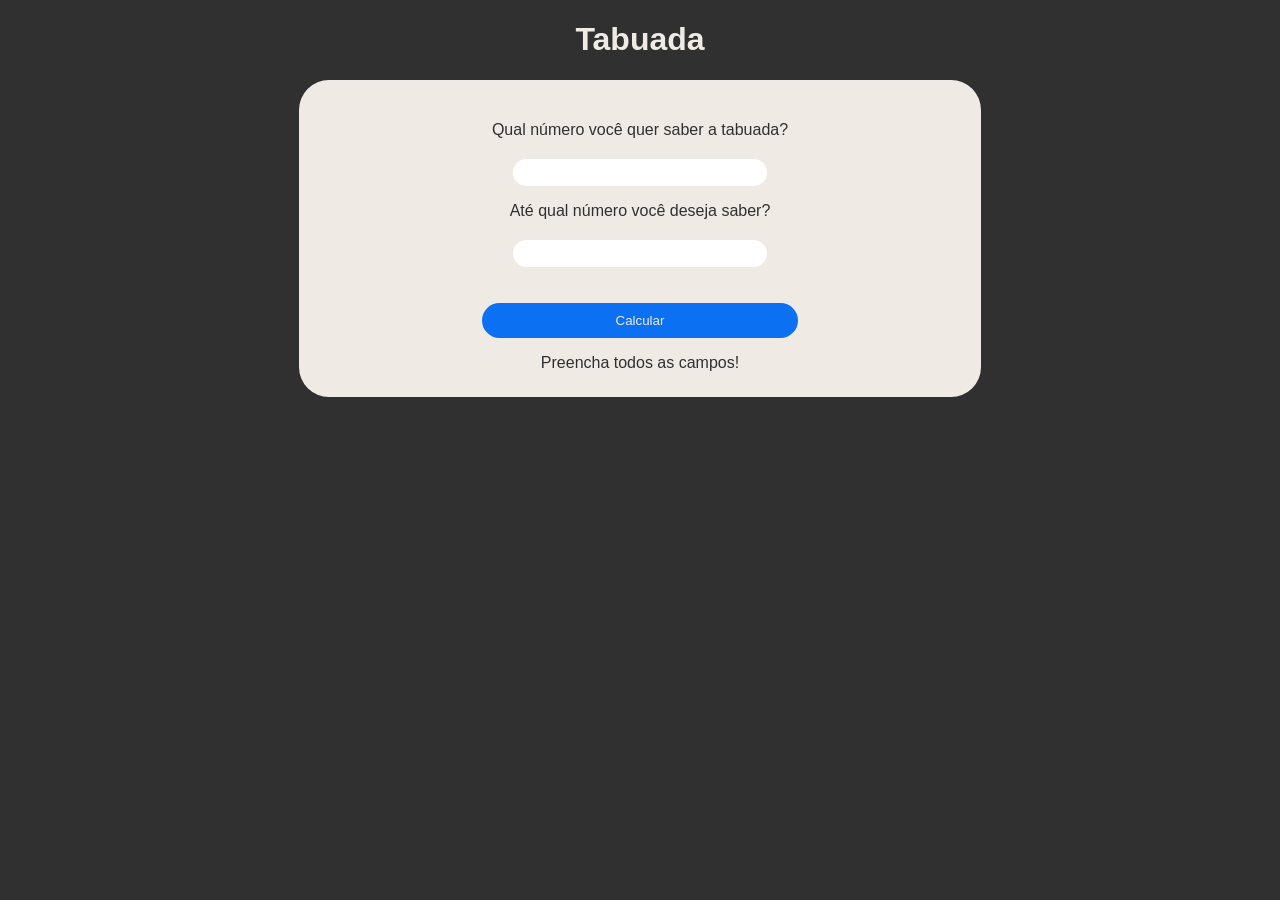
<file: Tabuada/tabuada.html>
<!DOCTYPE html>
<html lang="pt-br">
<head>
    <meta charset="UTF-8">
    <meta http-equiv="X-UA-Compatible" content="IE=edge">
    <meta name="viewport" content="width=device-width, initial-scale=1.0">
    <title>Tabuada Calculadora</title>
    <link rel="stylesheet" href="style.css">
</head>
<body>
    <header>
        <h1>Tabuada</h1>
    </header>
    <section>
        <div>
            <p>
                Qual número você quer saber a tabuada?<br>
                <input type="number" class="form" id="num"> 
            </p>
            <p>
                Até qual número você deseja saber?<br>
                <input type="number" class="form" id="end">
            </p>
            <p>
                <input type="button" id="botao" value="Calcular" onclick="tabuada()">
            </p>

        </div>
        <div id="resposta">
            Preencha todos as campos!
        </div>
    </section>
    <script src="tabuada_script.js"></script>
</body>
</html>
</file>
<file: Tabuada/style.css>
body{
    background-color:rgb(48, 48, 48);
    color: rgb(239, 235, 228);
    text-align: center;
    font-family: Verdana, Geneva, Tahoma, sans-serif;
}
section{
    background-color: rgb(239, 235, 228);
    color: rgb(48, 48, 48);
    padding: 25px;
    width: 50%;
    border-radius: 30px;
    margin: auto;
}
.form{
    border-radius: 30px;
    border-style: none;
    width: 250px;
    height: 25px;
    margin-top: 20px;
    text-align: center;
}
#botao{
    padding: 10px;
    background-color: rgb(12, 112, 242) ;
    border: none;
    color:rgb(239, 235, 228);
    margin-top: 20px;
    width: 50%;
    border-radius: 30px;
    cursor: pointer;   
    transition: all ease 0.5s;
}
#botao:hover{
    background-color:darkblue;
}
</file>
